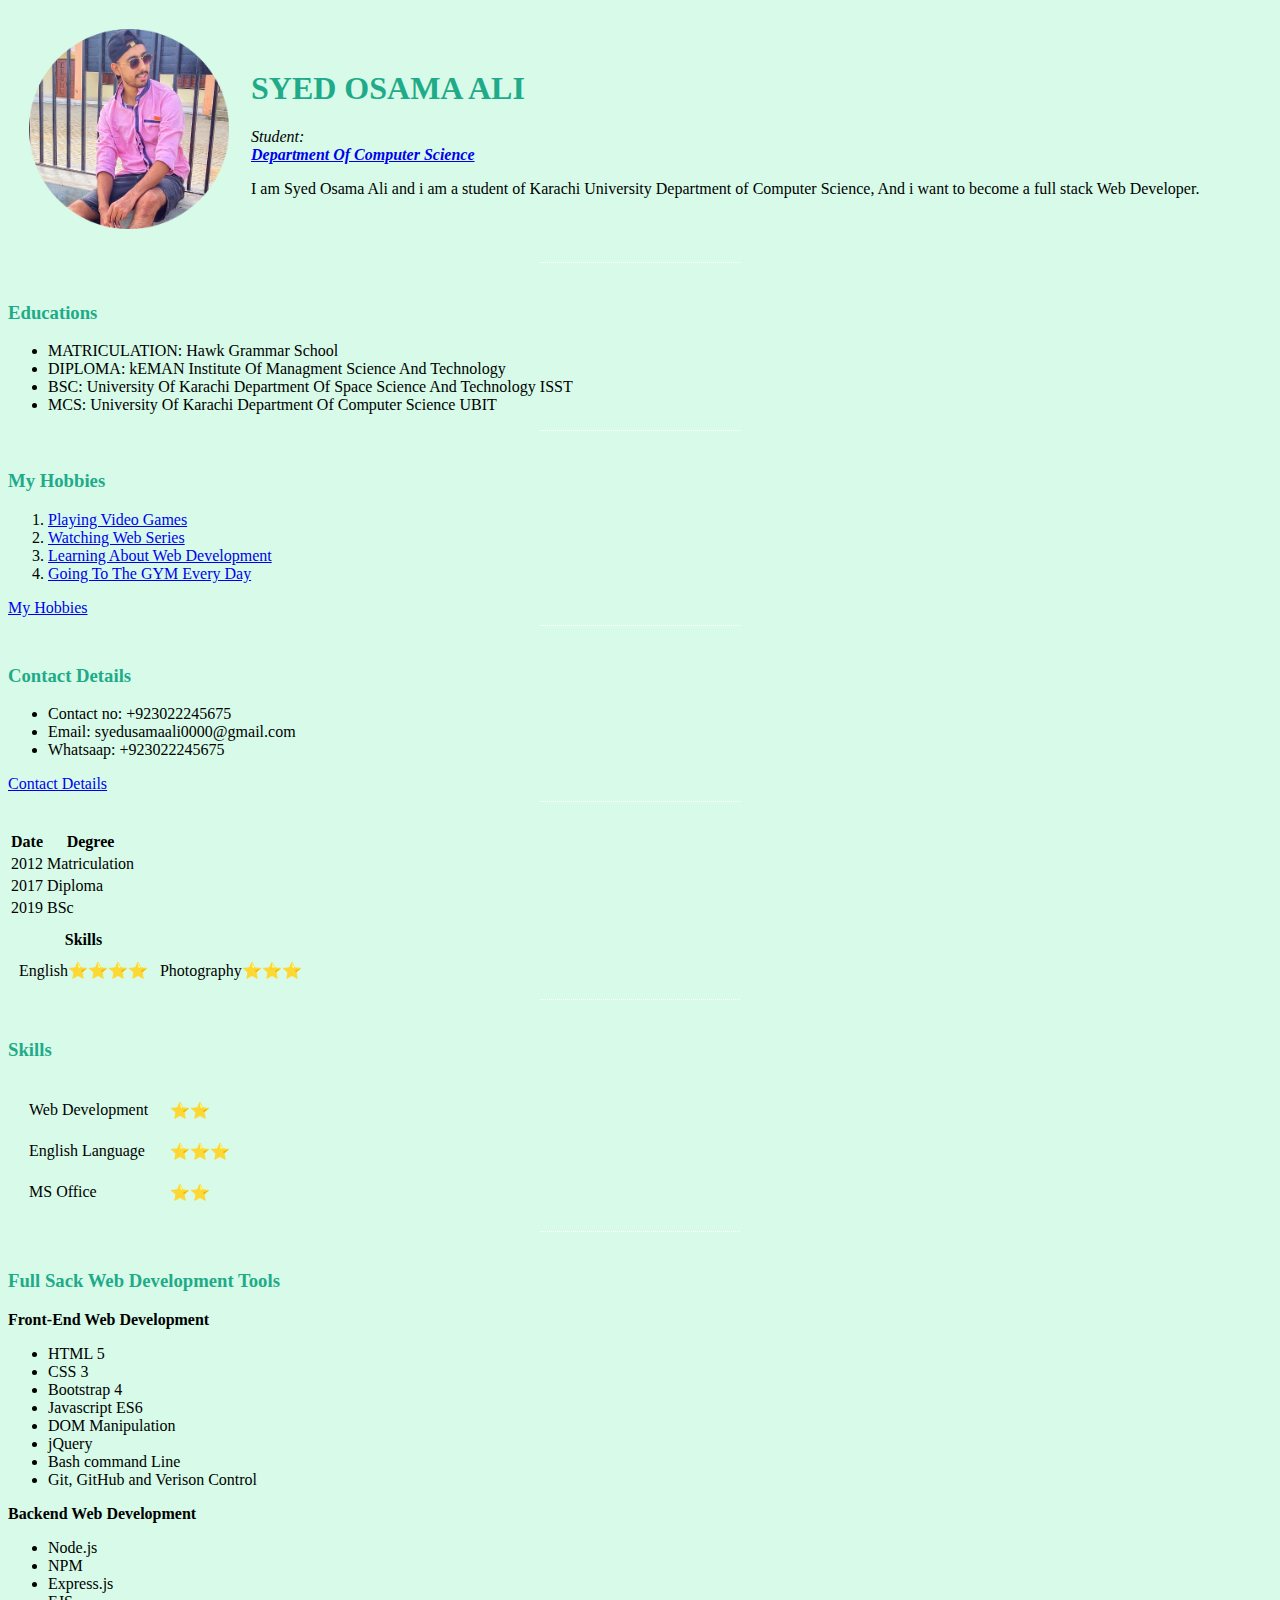
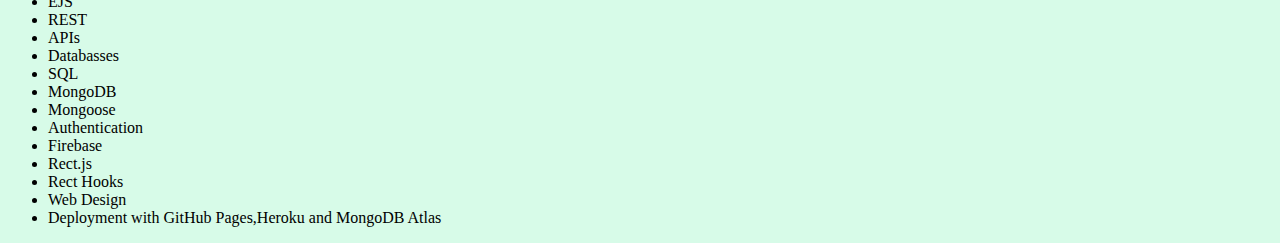
<file: index.html>
<!DOCTYPE html>
<html lang="en">
<head>
  <meta charset="UTF-8">
  <meta name="viewport" content="width=, initial-scale=1.0">
  <meta http-equiv="X-UA-Compatible" content="ie=edge">
  <title>Osama Personal Documents</title>
  <link rel="stylesheet" href="CSS/styles.css">
</head>
<body>
  <table cellspacing="20">
    <trx>
      <td><img src="Osama.png" alt="Osama Profile Picture" style="width:200px"></td>
      <td><h1>SYED OSAMA ALI</h1>
      <p> <em>Student: <br> <strong><a href="https://www.uok.edu.pk/faculties/computerscience/">Department Of Computer Science</a></strong> </em>
      <p>I am Syed Osama Ali and i am a student of Karachi University Department of Computer Science, And i want to become a full stack Web Developer.</p></td>
    </tr>
  </table>
  <hr>
  <h3>Educations</h3>
  <ul>
    <li>MATRICULATION: Hawk Grammar School</li>
    <li>DIPLOMA: kEMAN Institute Of Managment Science And Technology</li>
    <li>BSC: University Of Karachi Department Of Space Science And Technology ISST</li>
    <li>MCS: University Of Karachi Department Of Computer Science UBIT</li>
  </ul>
  <hr>
  <h3>My Hobbies</h3>
  <ol>
    <li><a href="https://www.economist.com/img/b/1280/720/90/sites/default/files/20200321_BKP504.jpg">Playing Video Games</a></li>
    <li><a href="https://www.netflix.com/pk/browse/genre/839338">Watching Web Series</a></li>
    <li><a href="https://www.udemy.com/course/the-complete-web-development-bootcamp/">Learning About Web Development</a></li>
    <li><a href="https://www.exercise.co.uk/wp/wp-content/uploads/2019/04/Compound-Exercise-Workout.jpg">Going To The GYM Every Day</a></li>
  </ol>
  <a href="Hobbies.html">My Hobbies</a>
  <hr>
  <h3>Contact Details</h3>
  <ul>
      <li>Contact no: +923022245675</li>
      <li>Email: syedusamaali0000@gmail.com</li>
      <li>Whatsaap: +923022245675</li>
  </ul>
  <a href="Contact-me.html">Contact Details</a>
  <hr>
   <table>
    <thead>
      <tr>
        <th>Date</th>
        <th>Degree</th>
      </tr>
    </thead>
    <tbody>
      <tr>
        <td>2012</td>
        <td>Matriculation</td>
      </tr>
      <tr>
        <td>2017</td>
        <td>Diploma</td>
      </tr>
      <tr>
        <td>2019</td>
        <td>BSc</td>
      </tr>
    </tbody>
    <tfoot>

    </tfoot>
</table>
<table cellspacing=10>
  <thead>
    <tr>
      <th>Skills</th>
    </tr>
  </thead>
  <tbody>
    <tr>
      <td>English⭐⭐⭐⭐</td>
      <td>Photography⭐⭐⭐</td>
    </tr>
  </tbody>
</table>
<hr>
<h3>Skills</h3>
<table cellspacing=20>
      <tr>
        <td>Web Development</td>
        <td>⭐️⭐</td>
      </tr>
      <tr>
        <td>English Language</td>
        <td>⭐️⭐️⭐</td>
      </tr>
      <tr>
      <td>MS Office</td>
        <td>⭐️⭐</td>
      </tr>
    </table></td>
  </tr>
</table>
<hr>
  <h3>Full Sack Web Development Tools</h3>
  <p><strong>Front-End Web Development</strong></p>
  <ul>
    <li>HTML 5</li>
    <li>CSS 3</li>
    <li>Bootstrap 4</li>
    <li>Javascript ES6</li>
    <li>DOM Manipulation</li>
    <li>jQuery</li>
    <li>Bash command Line</li>
    <li>Git, GitHub and Verison Control</li>
  </ul>
    <p><strong>Backend Web Development</strong></p>
  <ul>
    <li>Node.js</li>
    <li>NPM</li>
    <li>Express.js</li>
    <li>EJS</li>
    <li>REST</li>
    <li>APIs</li>
    <li>Databasses</li>
    <li>SQL</li>
    <li>MongoDB</li>
    <li>Mongoose</li>
    <li>Authentication</li>
    <li>Firebase</li>
    <li>Rect.js</li>
    <li>Rect Hooks</li>
    <li>Web Design</li>
    <li>Deployment with GitHub Pages,Heroku and MongoDB Atlas</li>
  </ul>

</body>
</html>
</file>
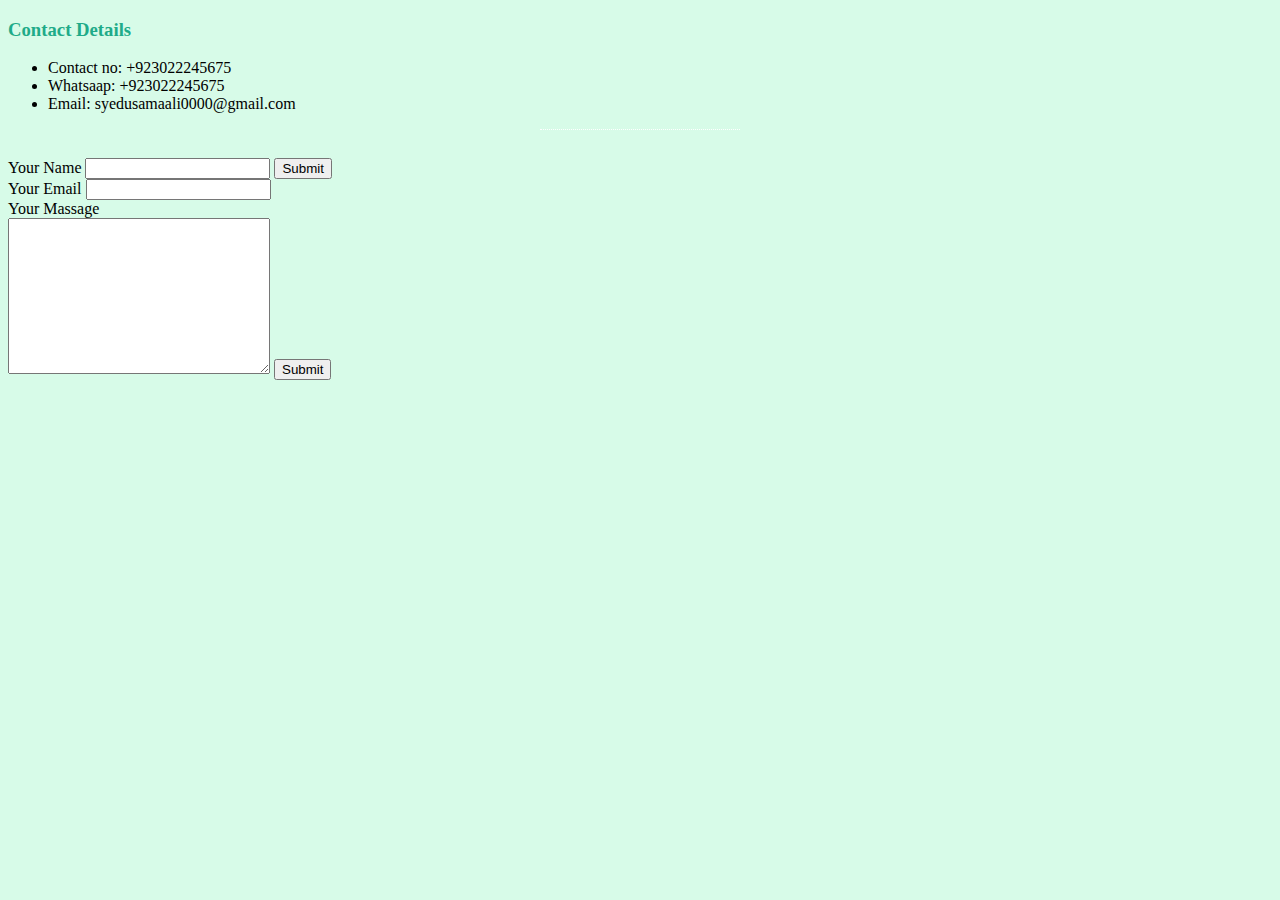
<file: Contact-me.html>
<!DOCTYPE html>
<html lang="en" dir="ltr">
  <head>
    <meta charset="utf-8">
    <title>CONTACT ME</title>
  </head>
  <body>
    <h3>Contact Details</h3>
      <link rel="stylesheet" href="CSS/styles.css">
    <ul>
        <li>Contact no: +923022245675</li>
        <li>Whatsaap: +923022245675</li>
        <li>Email: syedusamaali0000@gmail.com</li>
    </ul>
    <hr>
    <form action="mailto:syedusamaali0000@gmail.com" method="post" enctype="text/plain">
      <label for="Your Name">Your Name</label>
      <input type="text" name="Your Name" value="">
      <input type="submit" name=""><br>
      <label for="">Your Email</label>
      <input type="email" name="Your Email" value=""><br>
      <label for="">Your Massage</label><br>
      <textarea name="your massage" rows="10" cols="30"></textarea>
      <input type="submit" name="">
    </form>
    </body>
</html>
</file>
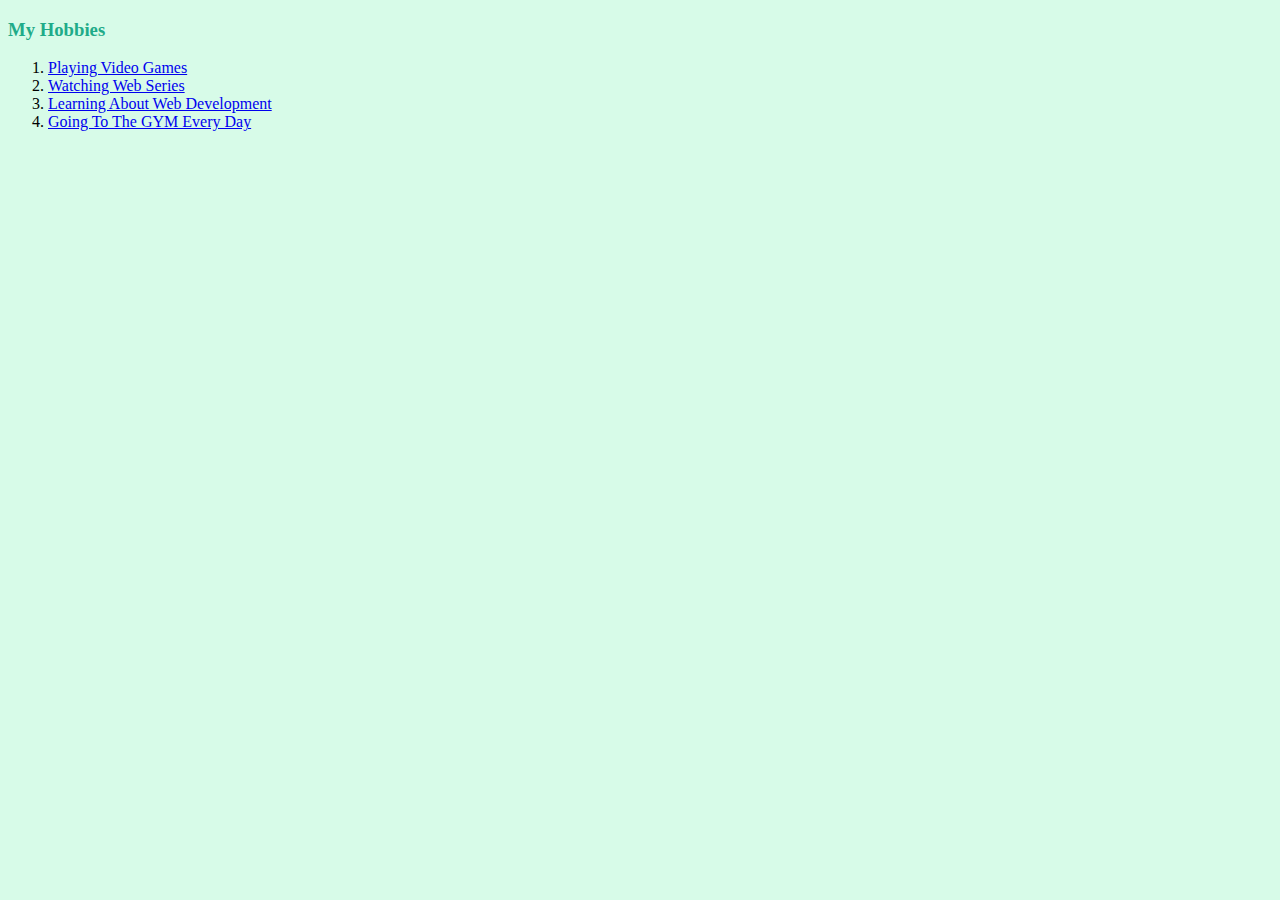
<file: Hobbies.html>
<!DOCTYPE html>
<html lang="en" dir="ltr">
  <head>
    <meta charset="utf-8">
    <title>MY Hobbies</title>
  </head>
  <body>
    <h3>My Hobbies</h3>
      <link rel="stylesheet" href="CSS/styles.css">
    <ol>
      <li><a href="https://www.economist.com/img/b/1280/720/90/sites/default/files/20200321_BKP504.jpg">Playing Video Games</a></li>
      <li><a href="https://www.netflix.com/pk/browse/genre/839338">Watching Web Series</a></li>
      <li><a href="https://www.udemy.com/course/the-complete-web-development-bootcamp/">Learning About Web Development</a></li>
      <li><a href="https://www.exercise.co.uk/wp/wp-content/uploads/2019/04/Compound-Exercise-Workout.jpg">Going To The GYM Every Day</a></li>
    </ol>
  </body>
</html>
</file>
<file: CSS/styles.css>
hr {
  border-style: none;
  border-top-style: dotted;
  height: 20px;
  width: 200px;
  border-color: white;
}
body
{
  background-color: #d7fbe8;
}
h1
{
  color: #1fab89
}
h3
{
  color: #1fab89
}
</file>
